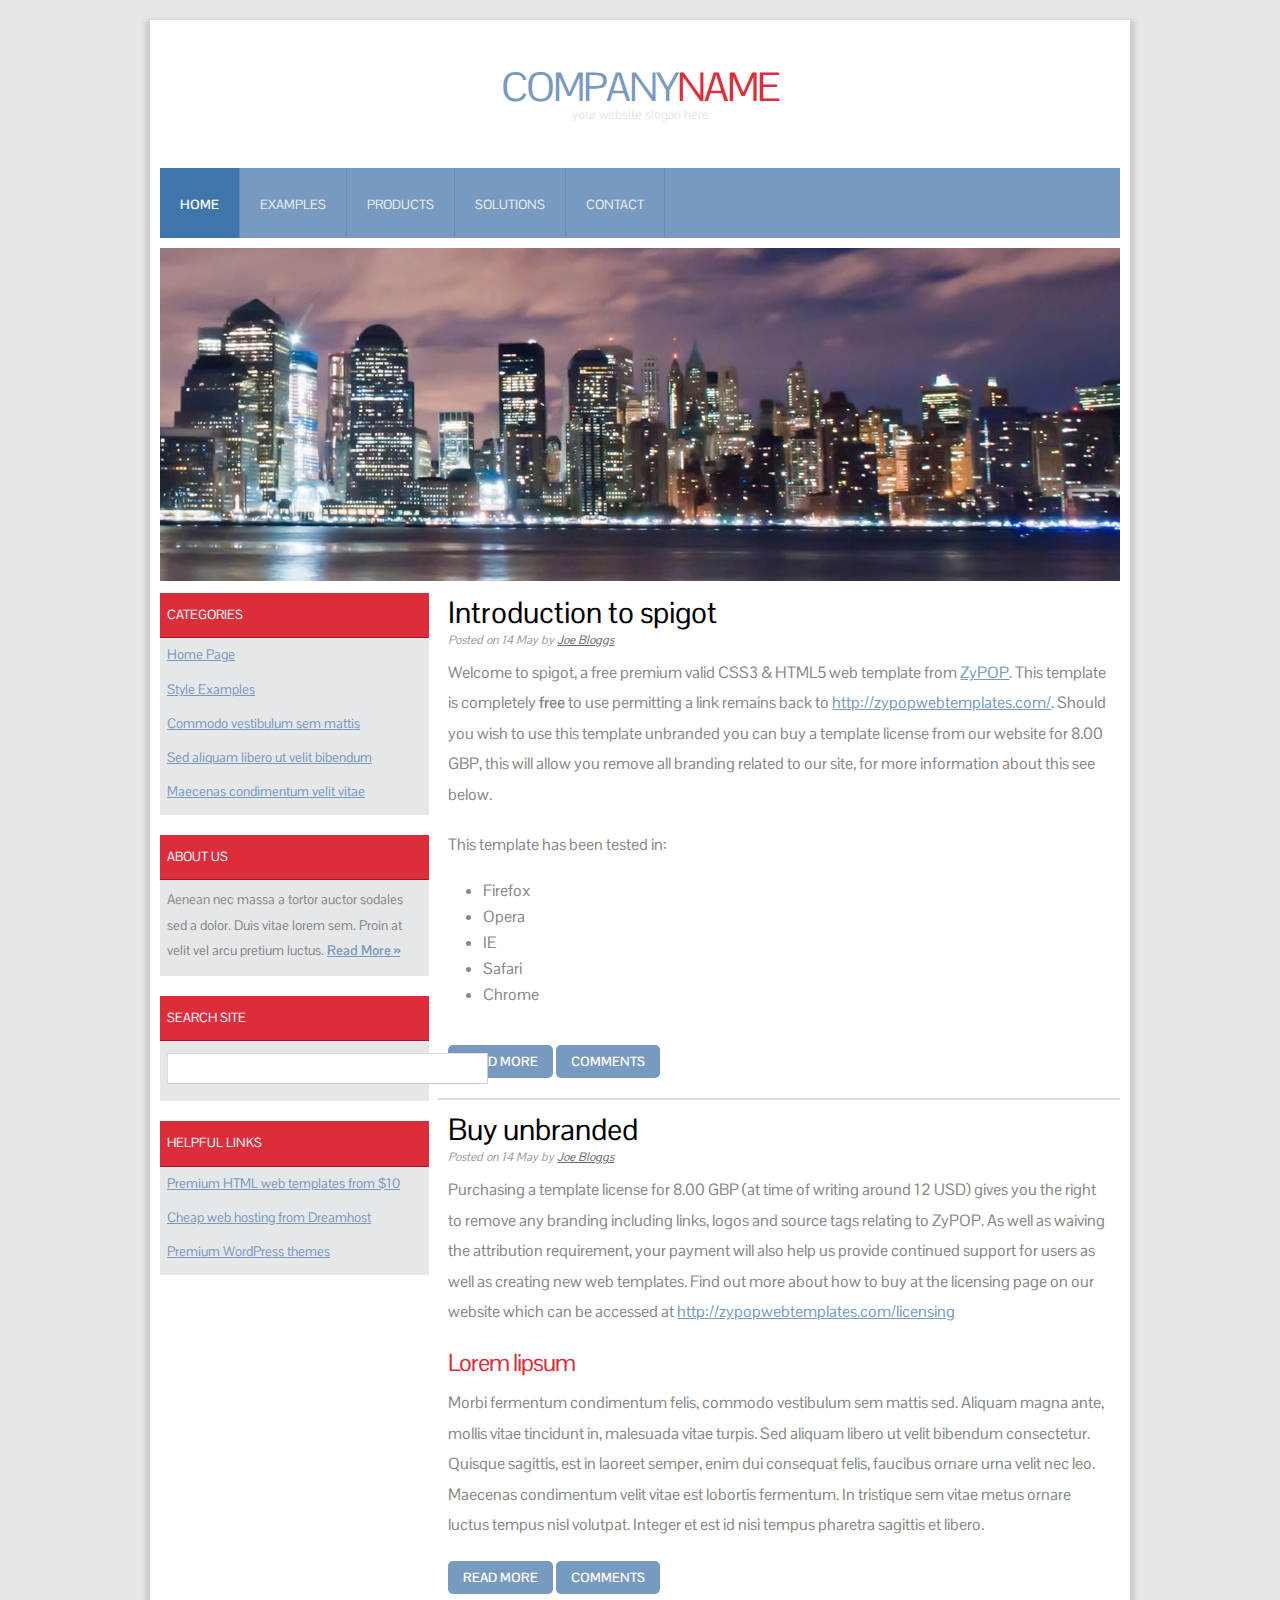
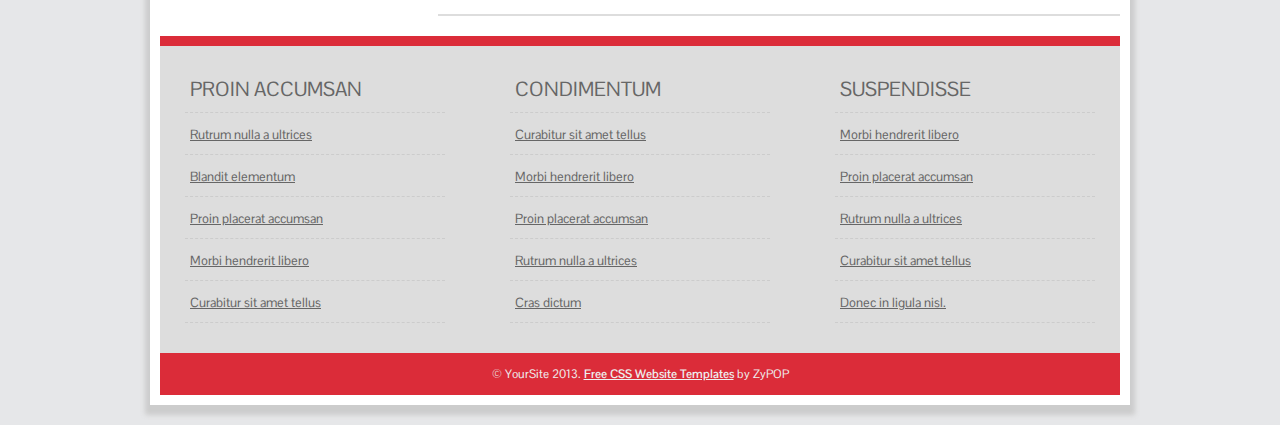
<file: template_3247/spigot/index.html>
<!doctype html>
<html>
<head>
<meta http-equiv="Content-Type" content="text/html; charset=utf-8" />
<title>spigot - Free CSS Template by ZyPOP</title>
<link rel="stylesheet" href="styles.css" type="text/css" />
<!--[if lt IE 9]>
<script src="http://html5shiv.googlecode.com/svn/trunk/html5.js"></script>
<![endif]-->
<!--
spigot, a free CSS web template by ZyPOP (zypopwebtemplates.com/)

Download: http://zypopwebtemplates.com/

License: Creative Commons Attribution
//-->
</head>
<body>
<div id="container">
    <header>
    	<h1><a href="/">Company<span>Name</span></a></h1>
        <h2>your website slogan here</h2>
    </header>
    <nav>
    	<ul>
        	<li class="start selected"><a href="index.html">Home</a></li>
            <li class=""><a href="examples.html">Examples</a></li>
            <li><a href="#">Products</a></li>
            <li><a href="#">Solutions</a></li>
            <li class="end"><a href="#">Contact</a></li>
        </ul>
    </nav>

	<img class="header-image" src="images/image.jpg" alt="Buildings" />

    <div id="body">

		

		<section id="content">

	    <article>
				
			
			<h2>Introduction to spigot</h2>
			<div class="article-info">Posted on <time datetime="2013-05-14">14 May</time> by <a href="#" rel="author">Joe Bloggs</a></div>

            <p>Welcome to spigot, a free premium valid CSS3 &amp; HTML5 web template from <a href="http://zypopwebtemplates.com/" title="ZyPOP">ZyPOP</a>. This template is completely <strong>free</strong> to use permitting a link remains back to  <a href="http://zypopwebtemplates.com/" title="ZyPOP">http://zypopwebtemplates.com/</a>. Should you wish to use this template unbranded you can buy a template license from our website for 8.00 GBP, this will allow you remove all branding related to our site, for more information about this see below.</p>	
            
            <p>This template has been tested in:</p>


            <ul class="styledlist">
                <li>Firefox</li>
                <li>Opera</li>
                <li>IE</li>
 		<li>Safari</li>
                <li>Chrome</li>
            </ul>

		<a href="#" class="button">Read more</a>
		<a href="#" class="button">Comments</a>


		
		</article>
	
		<article class="expanded">

            		<h2>Buy unbranded</h2>
			<div class="article-info">Posted on <time datetime="2013-05-14">14 May</time> by <a href="#" rel="author">Joe Bloggs</a></div>

			
            <p>Purchasing a template license for 8.00 GBP (at time of writing around 12 USD) gives you the right to remove any branding including links, logos and source tags relating to ZyPOP. As well as waiving the attribution requirement, your payment will also help us provide continued support for users as well as creating new web templates. Find out more about how to buy at the licensing page on our website which can be accessed at <a href="http://zypopwebtemplates.com/licensing" title="template license">http://zypopwebtemplates.com/licensing</a></p>

<h3>Lorem lipsum</h3>

<p>Morbi fermentum condimentum felis, commodo vestibulum sem mattis sed. Aliquam magna ante, mollis vitae tincidunt in, malesuada vitae turpis. Sed aliquam libero ut velit bibendum consectetur. Quisque sagittis, est in laoreet semper, enim dui consequat felis, faucibus ornare urna velit nec leo. Maecenas condimentum velit vitae est lobortis fermentum. In tristique sem vitae metus ornare luctus tempus nisl volutpat. Integer et est id nisi tempus pharetra sagittis et libero.</p>


		<a href="#" class="button">Read more</a>
		<a href="#" class="button">Comments</a>
		</article>
        </section>
        
        <aside class="sidebar">
	
            <ul>	
               <li>
                    <h4>Categories</h4>
                    <ul>
                        <li><a href="index.html">Home Page</a></li>
                        <li><a href="examples.html">Style Examples</a></li>
                        <li><a href="#">Commodo vestibulum sem mattis</a></li>
                        <li><a href="#">Sed aliquam libero ut velit bibendum</a></li>
                        <li><a href="#">Maecenas condimentum velit vitae</a></li>
                    </ul>
                </li>
                
                <li>
                    <h4>About us</h4>
                    <ul>
                        <li class="text">
                        	<p style="margin: 0;">Aenean nec massa a tortor auctor sodales sed a dolor. Duis vitae lorem sem. Proin at velit vel arcu pretium luctus. 					<a href="#" class="readmore">Read More &raquo;</a></p>
                        </li>
                    </ul>
                </li>
                
                <li>
                	<h4>Search site</h4>
                    <ul>
                    	<li class="text">
                            <form method="get" class="searchform" action="#" >
                                <p>
                                    <input type="text" size="32" value="" name="s" class="s" />
                                    
                                </p>
                            </form>	
						</li>
					</ul>
                </li>
                
                <li>
                    <h4>Helpful Links</h4>
                    <ul>
                        <li><a href="http://www.themeforest.net/?ref=spykawg" title="premium templates">Premium HTML web templates from $10</a></li>
                        <li><a href="http://www.dreamhost.com/r.cgi?259541" title="web hosting">Cheap web hosting from Dreamhost</a></li>
                        <li><a href="http://tuxthemes.com" title="Tux Themes">Premium WordPress themes</a></li>
                    </ul>
                </li>
                
            </ul>
		
        </aside>
    	<div class="clear"></div>
    </div>
    <footer>
        <div class="footer-content">
            <ul>
            	<li><h4>Proin accumsan</h4></li>
                <li><a href="#">Rutrum nulla a ultrices</a></li>
                <li><a href="#">Blandit elementum</a></li>
                <li><a href="#">Proin placerat accumsan</a></li>
                <li><a href="#">Morbi hendrerit libero </a></li>
                <li><a href="#">Curabitur sit amet tellus</a></li>
            </ul>
            
            <ul>
            	<li><h4>Condimentum</h4></li>
                <li><a href="#">Curabitur sit amet tellus</a></li>
                <li><a href="#">Morbi hendrerit libero </a></li>
                <li><a href="#">Proin placerat accumsan</a></li>
                <li><a href="#">Rutrum nulla a ultrices</a></li>
                <li><a href="#">Cras dictum</a></li>
            </ul>
            
            <ul class="endfooter">
            	<li><h4>Suspendisse</h4></li>
                <li><a href="#">Morbi hendrerit libero </a></li>
                <li><a href="#">Proin placerat accumsan</a></li>
                <li><a href="#">Rutrum nulla a ultrices</a></li>
                <li><a href="#">Curabitur sit amet tellus</a></li>
                <li><a href="#">Donec in ligula nisl.</a></li>
            </ul>
            
            <div class="clear"></div>
        </div>
        <div class="footer-bottom">
            <p>&copy; YourSite 2013. <a href="http://zypopwebtemplates.com/">Free CSS Website Templates</a> by ZyPOP</p>
         </div>
    </footer>
</div>
</body>
</html>
</file>
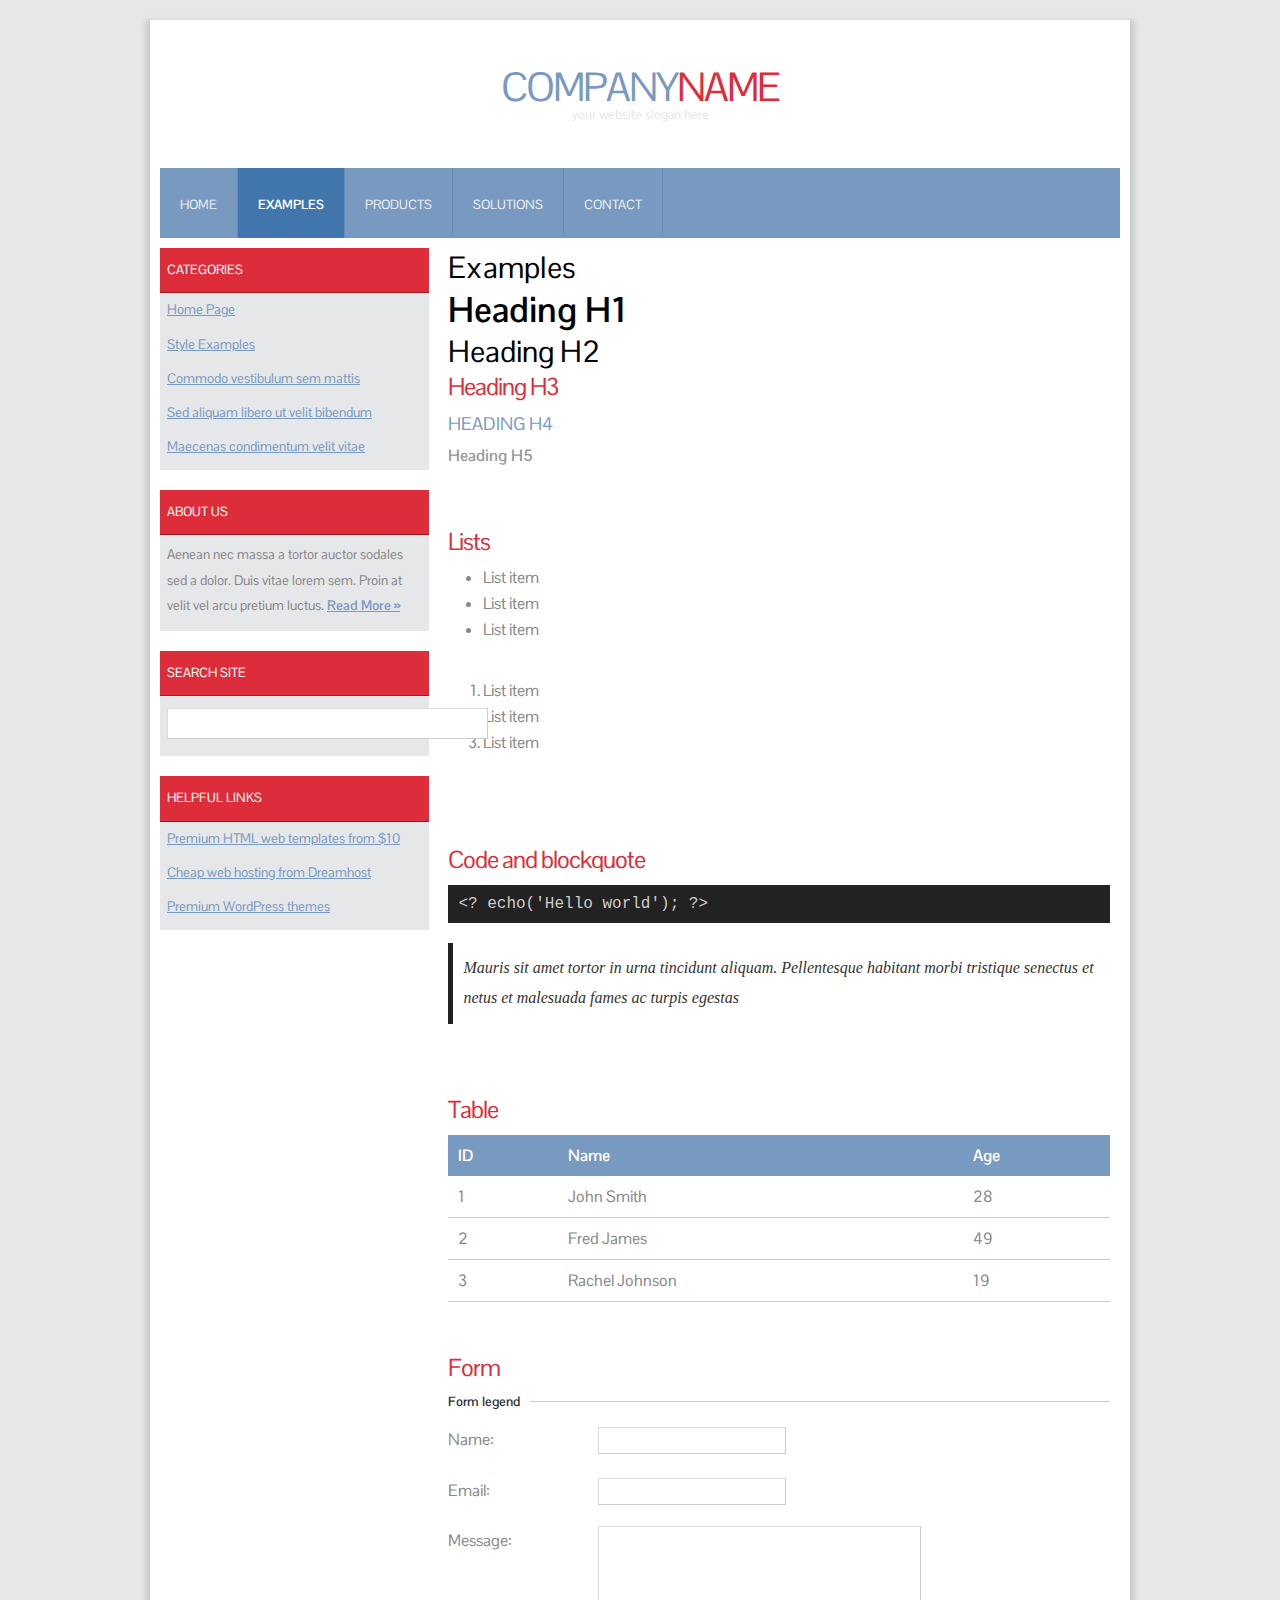
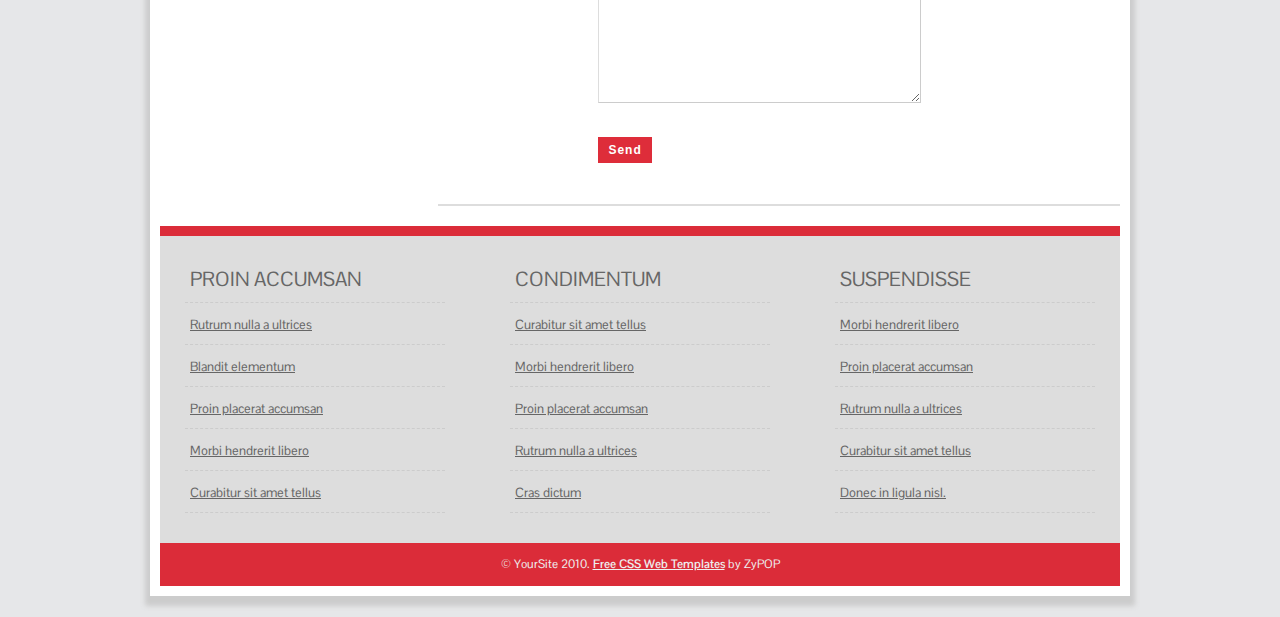
<file: template_3247/spigot/examples.html>
<!doctype html>
<html>
<head>
<meta http-equiv="Content-Type" content="text/html; charset=utf-8" />
<title>spigot - Free CSS Template by ZyPOP</title>
<link rel="stylesheet" href="styles.css" type="text/css" />
<!--
spigot, a free CSS web template by ZyPOP (zypopwebtemplates.com/)

Download: http://zypopwebtemplates.com/

License: Creative Commons Attribution
//-->
</head>
<body>
<div id="container">
  <header>
    	<h1><a href="/">Company<span>Name</span></a></h1>
        <h2>your website slogan here</h2>
    </header>
    <nav>
    	<ul>
        	<li class="start"><a href="index.html">Home</a></li>
            <li class="selected"><a href="examples.html">Examples</a></li>
            <li><a href="#">Products</a></li>
            <li><a href="#">Solutions</a></li>
            <li class="end"><a href="#">Contact</a></li>
        </ul>
    </nav>

    <div id="body">
		
        <section id="content">

	    <article>
	    <h2>Examples</h2>

            <h1>Heading H1</h1>
            <h2>Heading H2</h2>
            <h3>Heading H3</h3>
            <h4>Heading H4</h4>
            <h5>Heading H5</h5>
            
            
            <p>&nbsp;</p>

            
            <h3>Lists</h3>
            <ul>
                <li>List item</li>
                <li>List item</li>
                <li>List item</li>
            </ul>
                    
            <ol>
                <li>List item</li>
                <li>List item</li>
                <li>List item</li>
            </ol>

            <p>&nbsp;</p>

            
                
            <h3>Code and blockquote</h3>
            <code>&lt;? echo('Hello world'); ?&gt;</code>

            <blockquote><p>Mauris sit amet tortor in urna tincidunt aliquam. Pellentesque habitant morbi tristique senectus et netus et malesuada fames ac turpis egestas</p></blockquote>

            
            <p>&nbsp;</p>           
            
            <h3>Table</h3>

            <table cellspacing="0">
                <tr>
                    <th>ID</th>
                    <th>Name</th>
                    <th>Age</th>
                </tr>
                <tr>
                    <td>1</td>
                    <td>John Smith</td>
                    <td>28</td>
                </tr>
                <tr>
                    <td>2</td>
                    <td>Fred James</td>
                    <td>49</td>
                </tr>
                <tr>
                    <td>3</td>
                    <td>Rachel Johnson</td>
                    <td>19</td>
                </tr>

            </table>

            <p>&nbsp;</p>

            
            <h3>Form</h3>

            <fieldset>
                <legend>Form legend</legend>
                <form action="#" method="get">
                    <p><label for="name">Name:</label>
                    <input name="name" id="name" value="" type="text" /></p>
                    <p><label for="email">Email:</label>
                    <input name="email" id="email" value="" type="text" /></p>

                    <p><label for="message">Message:</label>
                    <textarea cols="37" rows="11" name="message" id="message"></textarea></p>
                    <p><input name="send" style="margin-left: 150px;" class="formbutton" value="Send" type="submit" /></p>
                </form>
            </fieldset>
            
      		</article>
        </section>
        
        <aside class="sidebar">

           <ul>	
               <li>
                    <h4>Categories</h4>
                    <ul>
                        <li><a href="index.html">Home Page</a></li>
                        <li><a href="examples.html">Style Examples</a></li>
                        <li><a href="#">Commodo vestibulum sem mattis</a></li>
                        <li><a href="#">Sed aliquam libero ut velit bibendum</a></li>
                        <li><a href="#">Maecenas condimentum velit vitae</a></li>
                    </ul>
                </li>
                
                <li>
                    <h4>About us</h4>
                    <ul>
                        <li class="text">
                        	<p style="margin: 0;">Aenean nec massa a tortor auctor sodales sed a dolor. Duis vitae lorem sem. Proin at velit vel arcu pretium luctus. <a href="#" class="readmore">Read More &raquo;</a></p>
                        </li>
                    </ul>
                </li>
                
                <li>
                	<h4>Search site</h4>
                    <ul>
                    	<li class="text">
                            <form method="get" class="searchform" action="#" >
                                <p>
                                    <input type="text" size="32" value="" name="s" class="s" />
                                    
                                </p>
                            </form>	
						</li>
					</ul>
                </li>
                
                <li>
                    <h4>Helpful Links</h4>
                    <ul>
                        <li><a href="http://www.themeforest.net/?ref=spykawg" title="premium templates">Premium HTML web templates from $10</a></li>
                        <li><a href="http://www.dreamhost.com/r.cgi?259541" title="web hosting">Cheap web hosting from Dreamhost</a></li>
                        <li><a href="http://tuxthemes.com" title="Tux Themes">Premium WordPress themes</a></li>
                    </ul>
                </li>
                
            </ul>
		
        </aside>
    	<div class="clear"></div>
    </div>
    <footer>
        <div class="footer-content">
            <ul>
            	<li><h4>Proin accumsan</h4></li>
                <li><a href="#">Rutrum nulla a ultrices</a></li>
                <li><a href="#">Blandit elementum</a></li>
                <li><a href="#">Proin placerat accumsan</a></li>
                <li><a href="#">Morbi hendrerit libero </a></li>
                <li><a href="#">Curabitur sit amet tellus</a></li>
            </ul>
            
            <ul>
            	<li><h4>Condimentum</h4></li>
                <li><a href="#">Curabitur sit amet tellus</a></li>
                <li><a href="#">Morbi hendrerit libero </a></li>
                <li><a href="#">Proin placerat accumsan</a></li>
                <li><a href="#">Rutrum nulla a ultrices</a></li>
                <li><a href="#">Cras dictum</a></li>
            </ul>
            
            <ul class="endfooter">
            	<li><h4>Suspendisse</h4></li>
                <li><a href="#">Morbi hendrerit libero </a></li>
                <li><a href="#">Proin placerat accumsan</a></li>
                <li><a href="#">Rutrum nulla a ultrices</a></li>
                <li><a href="#">Curabitur sit amet tellus</a></li>
                <li><a href="#">Donec in ligula nisl.</a></li>
            </ul>
            
            <div class="clear"></div>
        </div>
        <div class="footer-bottom">
            <p>&copy; YourSite 2010. <a href="http://zypopwebtemplates.com/">Free CSS Web Templates</a> by ZyPOP</p>
         </div>
    </footer>
</div>
</body>
</html>
</file>
<file: template_3247/spigot/styles.css>
@import url(http://fonts.googleapis.com/css?family=Pontano+Sans);

body {
	background: #E6E7E9;
	margin:0;
	padding:0;
	font-family: 'Pontano Sans', Arial, Helvetica, sans-serif;
	font-size: 16px;
	color: #888;
}

* {
	margin:0;
	padding:0;
}

/** element defaults **/
table {
	width: 100%;
	text-align: left;
}

th, td {
	padding: 10px 10px;
}

th {
	color: #fff;
	background: #799AC0 none repeat-x scroll left top;
}

td {
	border-bottom: 1px solid #ccc;
}

code, blockquote {
	display: block;
	border-left: 5px solid #222;
	padding: 10px;
	margin-bottom: 20px;
}
code {
	background-color: #222;
	color:#ccc;
	border: none;
}
blockquote {
	border-left: 5px solid #222;
}

blockquote p {
	font-style: italic;
	font-family: Georgia, "Times New Roman", Times, serif;
	margin: 0;
	color: #333;
	height: 1%;
}

p {
	line-height: 1.9em;
	margin-bottom: 20px;
}

a {
	color: #799AC0;
}

a:hover {
	color: #DE2D3A;
}

a:focus {
	outline: none;
}


a.button { 
    background-color: #799AC0;
    border-radius: 5px 5px 5px 5px;
    color: #FFFFFF;
    display: inline-block;
    font-size: 13px;
    font-weight: bold;
    padding: 8px 15px;
    text-decoration: none;
    text-transform: uppercase;
}

a.button:hover {
	background-color: #4076AB;
}


fieldset {
	display: block;
	border: none;
	border-top: 1px solid #ccc;
}

fieldset legend {
	font-weight: bold;
	font-size: 13px;
	padding-right: 10px;
	color: #333;
}

fieldset form {
	padding-top: 15px;
}

fieldset p label {
	float: left;
	width: 150px;
}

form input, form select, form textarea {
	padding: 5px;
	color: #333333;
	border: 1px solid #ddd;
	border-right:1px solid #ccc;
	border-bottom:1px solid #ccc;
	background-color:#fff;
	font-family: Arial, Helvetica, sans-serif;
	font-size: 13px;
}

form input.formbutton {
	border: none;
	background: #DE2D3A;
	color: #ffffff;
	font-weight: bold;
	padding: 6px 10px;
	font-size: 12px;
	font-family: Tahoma, Geneva, sans-serif;
	letter-spacing: 1px;
	width: auto;
	overflow: visible;
}

form.searchform input {
  font-size: 15px;
    padding: 6px;
}

form.searchform p {
	margin: 5px 0;
}


span.required {
	color: #ff0000;
}

h1 {
	color: #000;
	font-size: 35px;
	font-family: 'Pontano Sans', Arial, sans-serif;
}

h2 {
	color: #000;
	font-size: 30px;
	letter-spacing: 0px;
	font-weight: normal;
	padding: 0 0 5px;
	margin: 0;
	font-family: 'Pontano Sans', Arial, sans-serif;
}

h3 {
	color: #DE2D3A;
	font-size: 24px;
	font-weight: normal;
	margin-bottom: 10px;
	letter-spacing: -1px;
	font-family: 'Pontano Sans', Arial, sans-serif;
}

h4 {
    font-family: 'Pontano Sans', Arial, sans-serif;
    color: #799AC0;
    font-size: 18px;
    font-weight: normal;
    padding-bottom: 10px;
    text-transform: uppercase;
}

h5 {
	padding-bottom: 10px;
	font-size: 16px;
	color: #999;
}

ul, ol {
	margin: 0 0 35px 35px;
}

li {
	padding-bottom: 5px;
}

li ol, li ul {
	font-size: 1.0em;
	margin-bottom: 0;
	padding-top: 5px;
}


#container {
	width: 960px;
	margin: 20px auto;
	padding: 10px;
	box-shadow: 0 5px 5px 5px #CCCCCC;
	background-color: #fff;
}

header {
	padding: 35px 0;
	background: #fff;
	margin: 0 auto;
	text-align:center;
}

header h1 a, header h1 a:hover {
 color: #799AC0;
    font-size: 40px;
    font-weight: normal;
    letter-spacing: -2px;
    line-height:45px;
    text-decoration: none;
    text-transform: uppercase;
}
header h1 a span { 
	color: #DE2D3A;
}

header h2 {
	color: #E6E7E9;
	font-size: 13px;
	position: relative;
	top: -5px;
	letter-spacing: 0;
}

nav {
	height: 70px;
	background-color: #799AC0;
}

nav ul {
	height: 70px;
	list-style: none;
	padding: 0;
	margin: 0;
}

nav ul li {
	float: left;
	display: block;
	padding: 0;
}


nav ul li a {
    color: #eee;
    display: block;
    font-family: 'Pontano Sans',Arial,sans-serif;
    font-size: 13px;
    letter-spacing: 0;
   margin: 0;
    padding: 28px 20px 25px;
    text-decoration: none;
    text-transform: uppercase;
	border-right:1px solid #668CB7;
}
nav ul li.selected a,
nav ul li.selected a:hover { 
	background-color: #4076AB;
	color: #fff; 
	font-weight:bold;
}


nav ul li a:hover {
	color: #fff;
	background-color: #4076AB;
	text-decoration: none;
}

img.header-image { padding-top: 10px;
			margin-bottom: -3px; }

#body {
	background: none;
	margin:0 auto;
 	padding: 0;
	clear: both;
}

#content {
    float: right;
    width: 71%;
}

article {
    border-bottom: 2px solid #ddd;
    padding: 10px 10px 20px 10px;
 }

article h2 { 
    padding-bottom: 0;
}

article .article-info {
    color: #999999;
    font-size: 12px;
    font-style: italic;
    padding: 0 0 10px 0;
}

article .article-info a { 
	color: #666;
}

.sidebar {
    float: left;
    width: 28%;
	margin-top: 10px;
}

.sidebar h4 {
	padding-bottom: 0;
	font-size: 13px;
	color: #fff;
	text-transform: uppercase;
	font-weight: normal;
	padding: 7px 7px;
	border-bottom: 1px solid #A31923;
  	background-color: #DE2D3A;
}

.sidebar ul {
	margin: 0;
	padding: 0;
	list-style: none;
}

.sidebar ul li {
	background-color: #E6E7E9;
	margin-bottom: 20px;
	line-height: 1.9em;
}

.sidebar li ul {
    list-style: none outside none;
    margin: 0px;
}

.sidebar li ul li {
	display: block;
	border-top: none;
	padding: 7px;
	margin: 0;
	line-height: 1.5em;
	font-size: 13.5px;
}

.sidebar li ul li.text { 
	border-bottom: none;
}



.sidebar li ul li a {
	font-weight: normal;
}

.sidebar li ul li a:hover {
}


.sidebar li ul li a.readmore {
   color: #799AC0;
   font-weight: bold;
}




.clear {
	clear: both;
}

footer {
	margin:20px auto 0;
	width: 960px;
}

footer p {
	text-align: left;
	color: #ccc;
	font-size: 12px;
	margin: 0;
	padding: 0;
}

footer p a {
	color: #ccc;
	font-weight: bold;
}

.footer-content {
	padding: 20px 25px 30px;
	background: #ddd;
	border-top: 10px solid #DB2C39;
}

footer .footer-content ul {
	width: 260px;
	list-style: none;
	margin: 0 65px 0 0;
	padding: 0;
	float: left;
}

footer .footer-content li {
	border-bottom: 1px dashed #ccc;
	padding: 10px 5px;
}

footer .footer-content li a, footer .footer-content h4 {
}

footer .footer-content li a {
 color: #666666;
    font-size: 13px;
    text-decoration: underline;
}

footer .footer-content li a:hover { 
	color: #222;
}

footer .footer-content h4 {
   color: #666666;
    font-size: 20px;
    font-weight: normal;
    padding-bottom: 0;
}

footer .footer-content ul.endfooter {
	margin-right: 0;
}

footer .footer-content span.sitename {
	font-size: 40px;
	font-weight: normal;
	letter-spacing: -2px;
	color: #aaa;
	float: left;
}

footer .footer-bottom {
	padding: 10px;
	text-align: center;
	background-color: #DB2C39;
}

footer .footer-bottom p {
	text-align: center;
}

footer .footer-bottom p, footer .footer-bottom p a {
	color: #eee;
}
</file>
